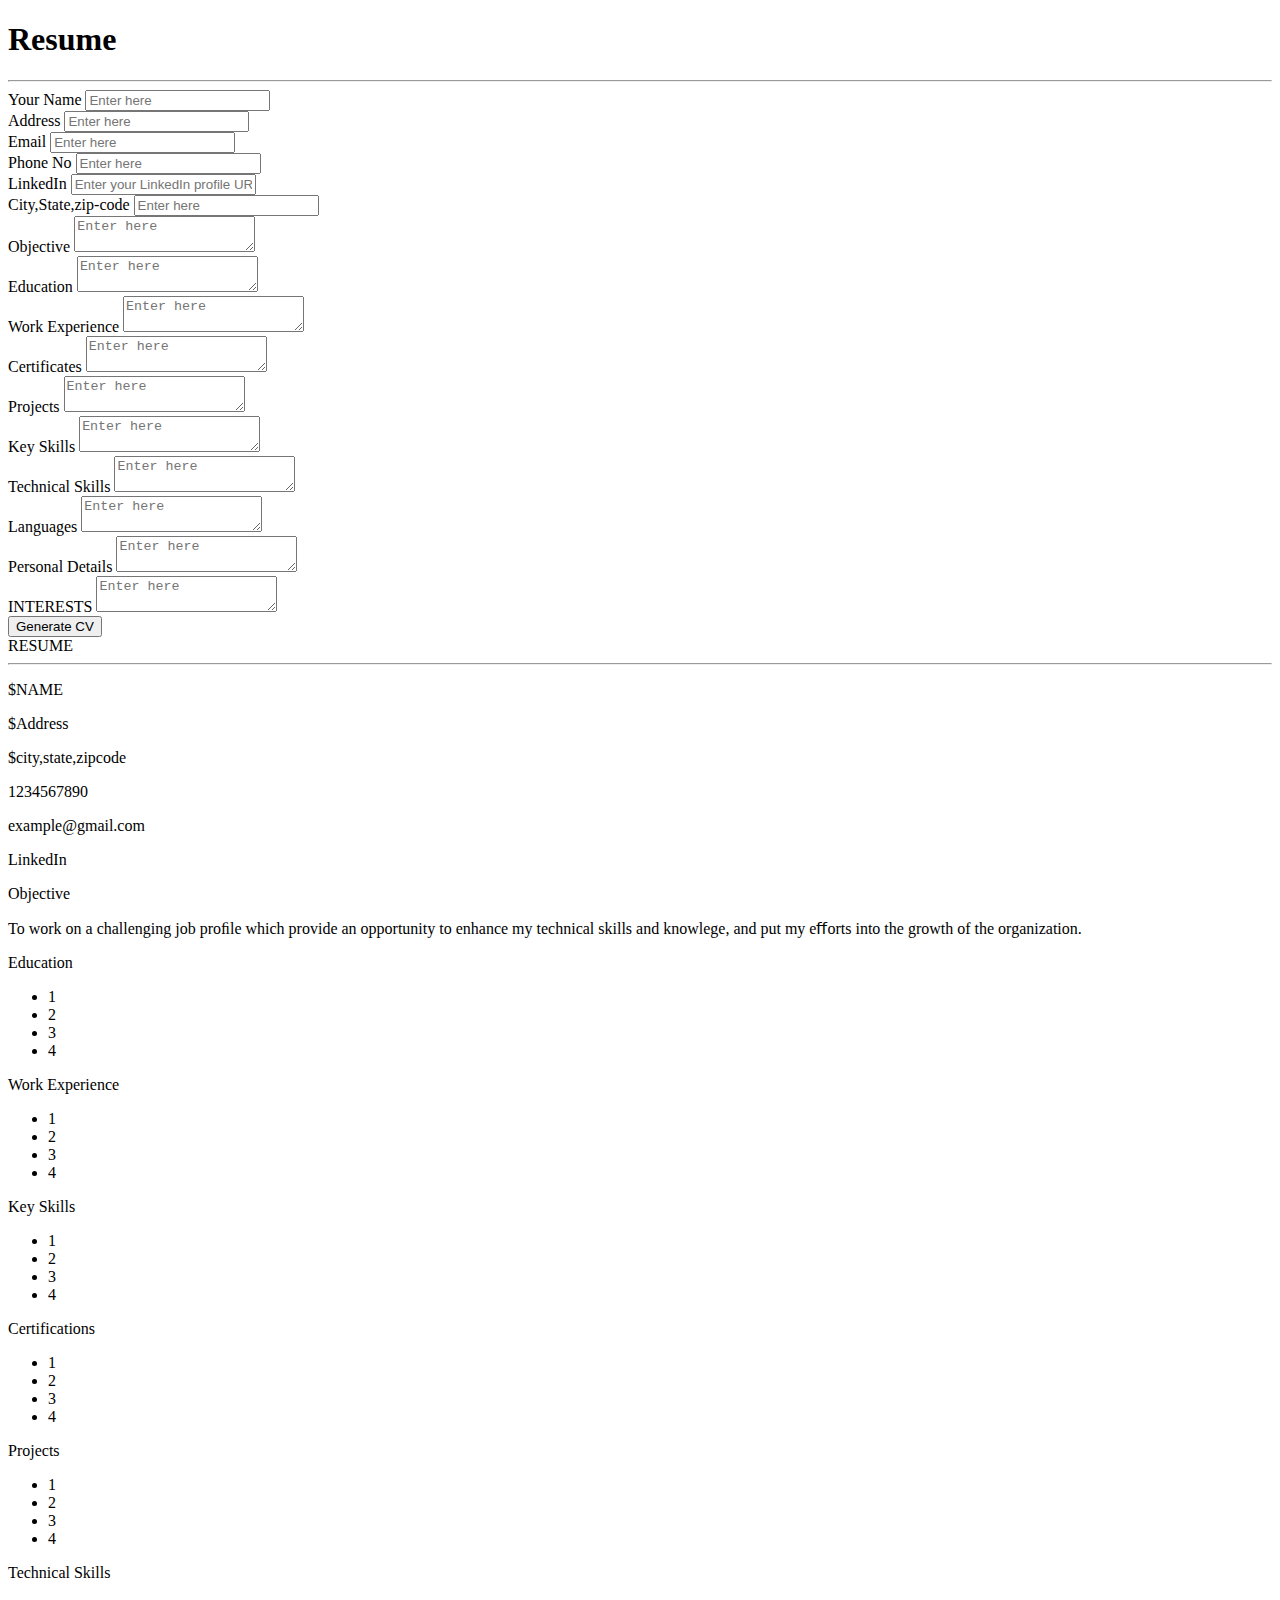
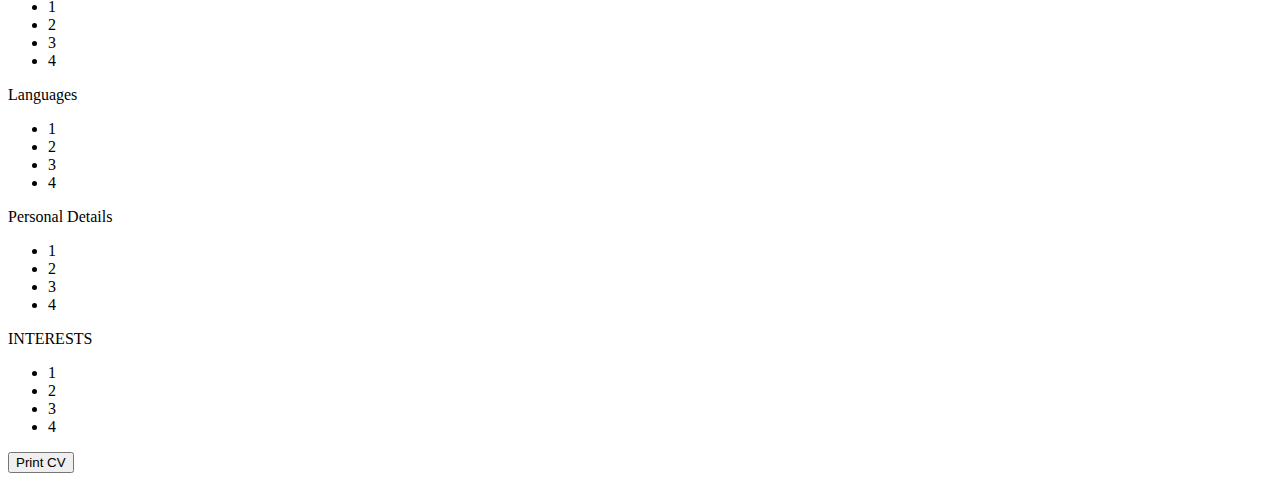
<file: index.html>
<!DOCTYPE html>
<html lang="en">
<head>
    <meta charset="UTF-8">
    <meta name="viewport" content="width=device-width, initial-scale=1.0">
    <link href="https://cdn.jsdelivr.net/npm/bootstrap@5.0.2/dist/css/bootstrap.min.css" rel="stylesheet" integrity="sha384-EVSTQN3/azprG1Anm3QDgpJLIm9Nao0Yz1ztcQTwFspd3yD65VohhpuuCOmLASjC" crossorigin="anonymous">
    <link rel="stylesheet" href="D:\web tech\First Page\MCA PROJECT\resume_generator\style.css">
    
    <title>resume_generator</title>
   
</head>
<body>
    <div class="container" id="cv-form">
        <h1 class="text-center my-2">Resume</h1><HR>
        <div class="form-group">
            <label for="nameField">Your Name</label>
            <input type="text" id="nameField" placeholder="Enter here" class="form-control" />
        </div>
        <div class="form-group">
            <label for="AddressField">Address</label>
            <input type="text" id="AddressField" placeholder="Enter here" class="form-control"/>
        </div>

        <div class="form-group">
            <label for="emailField">Email</label>
            <input type="text" id="emailField" placeholder="Enter here" class="form-control"/>
        </div>
        <div class="form-group">
            <label for="phoneNoField">Phone No</label>
            <input type="text" id="phoneNoField" placeholder="Enter here" class="form-control"/>
        </div>
        <div class="form-group">
            <label for="linkedInField">LinkedIn</label>
            <input type="text" id="linkedInField" placeholder="Enter your LinkedIn profile URL" class="form-control" oninput="updateLinkedIn()"/>
        </div>
        
        <div class="form-group">
            <label for="City_State_ZIP_Code_Field">City,State,zip-code</label>
            <input type="text" id="City_State_ZIP_Code_Field" placeholder="Enter here" class="form-control"/>
        </div>

        <div class="form-group mt-2">
            <label for="ObjectiveField">Objective</label>
            <textarea id="ObjectiveField" placeholder="Enter here" class="form-control"></textarea>
        </div>
        <div class="form-group mt-2" >
                    <label for="educationField">Education</label>
                    <textarea placeholder="Enter here" class="form-control" id="educationField"></textarea>
     </div>
    
       <!--- <div class="container text-center mt-3" id="eduAddButton">
                    <button onclick="addNewEDUField()" class="btn btn-primary btn-sm">Add</button>
                </div>-->
                <div class="form-group">
                    <label for="experienceField">Work Experience</label>
                    <textarea placeholder="Enter here" class="form-control" id="experienceField"></textarea>
                </div>
                <!--<div class="container text-center mt-3" id="weAddButton">
                    <button onclick="addNewWEField()" class="btn btn-primary btn-sm">Add</button>
                </div>-->
                <div class="form-group">
                    <label for="certificatesField">Certificates</label>
                    <textarea id="certificatesField" placeholder="Enter here" class="form-control"></textarea>
                </div>
                <div class="form-group">
                    <label for="projectsField">Projects</label>
                    <textarea id="projectsField" placeholder="Enter here" class="form-control"></textarea>
                </div>
                <div class="form-group">
                    <label for="kskillsField">Key Skills</label>
                    <textarea id="kskillsField" placeholder="Enter here" class="form-control"></textarea>
                </div>
                <div class="form-group">
                    <label for="techskillsField">Technical Skills</label>
                    <textarea id="techskillsField" placeholder="Enter here" class="form-control"></textarea>
                </div>
                <div class="form-group">
                    <label for="lanField">Languages</label>
                    <textarea id="lanField" placeholder="Enter here" class="form-control"></textarea>
                </div>
                <div class="form-group">
                    <label for="perDetailField">Personal Details</label>
                    <textarea id="perDetailField" placeholder="Enter here" class="form-control"></textarea>
                </div>
                <div class="form-group">
                    <label for="interestsField">INTERESTS</label>
                    <textarea id="interestsField" placeholder="Enter here" class="form-control"></textarea>
                </div>
               
    </div>
    
    <div class="container text-center mt-3">
        <button id="generateButton"    onclick=" generateCV()"   class="btn-primary btn-lg">Generate CV</button>
    </div>

 <!--cv template-->
 <div class="container1" id="CV-template">
    <div class="resume">RESUME</div><HR>
      <div class="named" id="N_D_O">
           <p id="nameT">$NAME</p>
           <p id="addressT">$Address</p>
           <p id="City_State_ZIP_CodeT">$city,state,zipcode</p>
           <p id="phone_noT">1234567890</p>
           <p id="emailT">example@gmail.com</p>
           <p id="linkedInT"><a id="linkedinLink" target="_blank" rel="noopener noreferrer">LinkedIn</a></p>
         
      </div>
  
      <div class="card" mt-4>
              <div class="card-header background">  
                  Objective   
              </div>
              <div class="card-body">
                  <p id="objectiveT" >To work on a challenging job proﬁle which provide an opportunity to enhance my technical skills and knowlege,
                      and put my eﬀorts into the growth of the organization.</p>
              </div>
          </div>
  
          <!--<div class="card" mt-4>
              <div class="card-header background">  
                  Education  
              </div>
              <div class="card-body">
                  <ul id="eduT">
                     <li>1</li>
                     <li>2</li>
                     <li>3</li>
                     <li>4</li>
                  </ul>
              </div>
          </div>-->
          <div class="card" mt-4>
            <div class="card-header background">  
                Education  
            </div>
            <div class="card-body">
                <ul id="eduT">
                    <li>1</li>
                    <li>2</li>
                    <li>3</li>
                    <li>4</li>
                </ul>
            </div>
        </div>
  
          <div class="card" mt-4>
              <div class="card-header background">  
                  Work Experience   
              </div>
              <div class="card-body">
                  <ul id="weT">
                     <li>1</li>
                     <li>2</li>
                     <li>3</li>
                     <li>4</li>
                  </ul>
              </div>
          </div>
  
          <div class="card" mt-4>
              <div class="card-header background">  
                  Key Skills
              </div>
              <div class="card-body">
                  <ul id="ksT">
                     <li>1</li>
                     <li>2</li>
                     <li>3</li>
                     <li>4</li>
                  </ul>
              </div>
          </div>
  
          <div class="card" mt-4>
              <div class="card-header background">  
                  Certifications
              </div>
              <div class="card-body">
                  <ul id="cerT">
                     <li>1</li>
                     <li>2</li>
                     <li>3</li>
                     <li>4</li>
                  </ul>
              </div>
          </div>
  
          <div class="card" mt-4>
              <div class="card-header background">  
                  Projects
              </div>
              <div class="card-body">
                  <ul id="proT">
                     <li>1</li>
                     <li>2</li>
                     <li>3</li>
                     <li>4</li>
                  </ul>
              </div>
          </div>
  
          <div class="card" mt-4>
              <div class="card-header background">  
                 Technical Skills
              </div>
              <div class="card-body">
                  <ul id="tecsT">
                     <li>1</li>
                     <li>2</li>
                     <li>3</li>
                     <li>4</li>
                  </ul>
              </div>
          </div>
  
          <div class="card" mt-4>
              <div class="card-header background">  
                 Languages
              </div>
              <div class="card-body">
                  <ul id="lanT">
                     <li>1</li>
                     <li>2</li>
                     <li>3</li>
                     <li>4</li>
                  </ul>
              </div>
          </div>
  
          <div class="card" mt-4>
              <div class="card-header background">  
                 Personal Details
              </div>
              <div class="card-body">
                  <ul id="pdT">
                     <li>1</li>
                     <li>2</li>
                     <li>3</li>
                     <li>4</li>
                  </ul>
              </div>
          </div>
          <div class="card" mt-4>
            <div class="card-header background">  
               INTERESTS
            </div>
            <div class="card-body">
                <ul id="intT">
                   <li>1</li>
                   <li>2</li>
                   <li>3</li>
                   <li>4</li>
                </ul>
            </div>
        </div>
          <div class="container mt-3 text-center">
              <button onclick="printCV()" class="btn background">Print CV</button>
          </div>
  </div>
  

      
      <script src="https://cdn.jsdelivr.net/npm/bootstrap@5.0.2/dist/js/bootstrap.bundle.min.js" integrity="sha384-MrcW6ZMFYlzcLA8Nl+NtUVF0sA7MsXsP1UyJoMp4YLEuNSfAP+JcXn/tWtIaxVXM" crossorigin="anonymous"></script>
    <script src="D:\web tech\First Page\MCA PROJECT\resume_generator\script.js"></script> 
</body>
</html>
    
        
               
            
            
            
              

            
              
          
 
    <script src="https://cdn.jsdelivr.net/npm/bootstrap@5.0.2/dist/js/bootstrap.bundle.min.js" integrity="sha384-MrcW6ZMFYlzcLA8Nl+NtUVF0sA7MsXsP1UyJoMp4YLEuNSfAP+JcXn/tWtIaxVXM" crossorigin="anonymous"></script>
    <script src="D:\web tech\First Page\MCA PROJECT\resume_generator\script.js"></script>
</body>
</html>
</file>
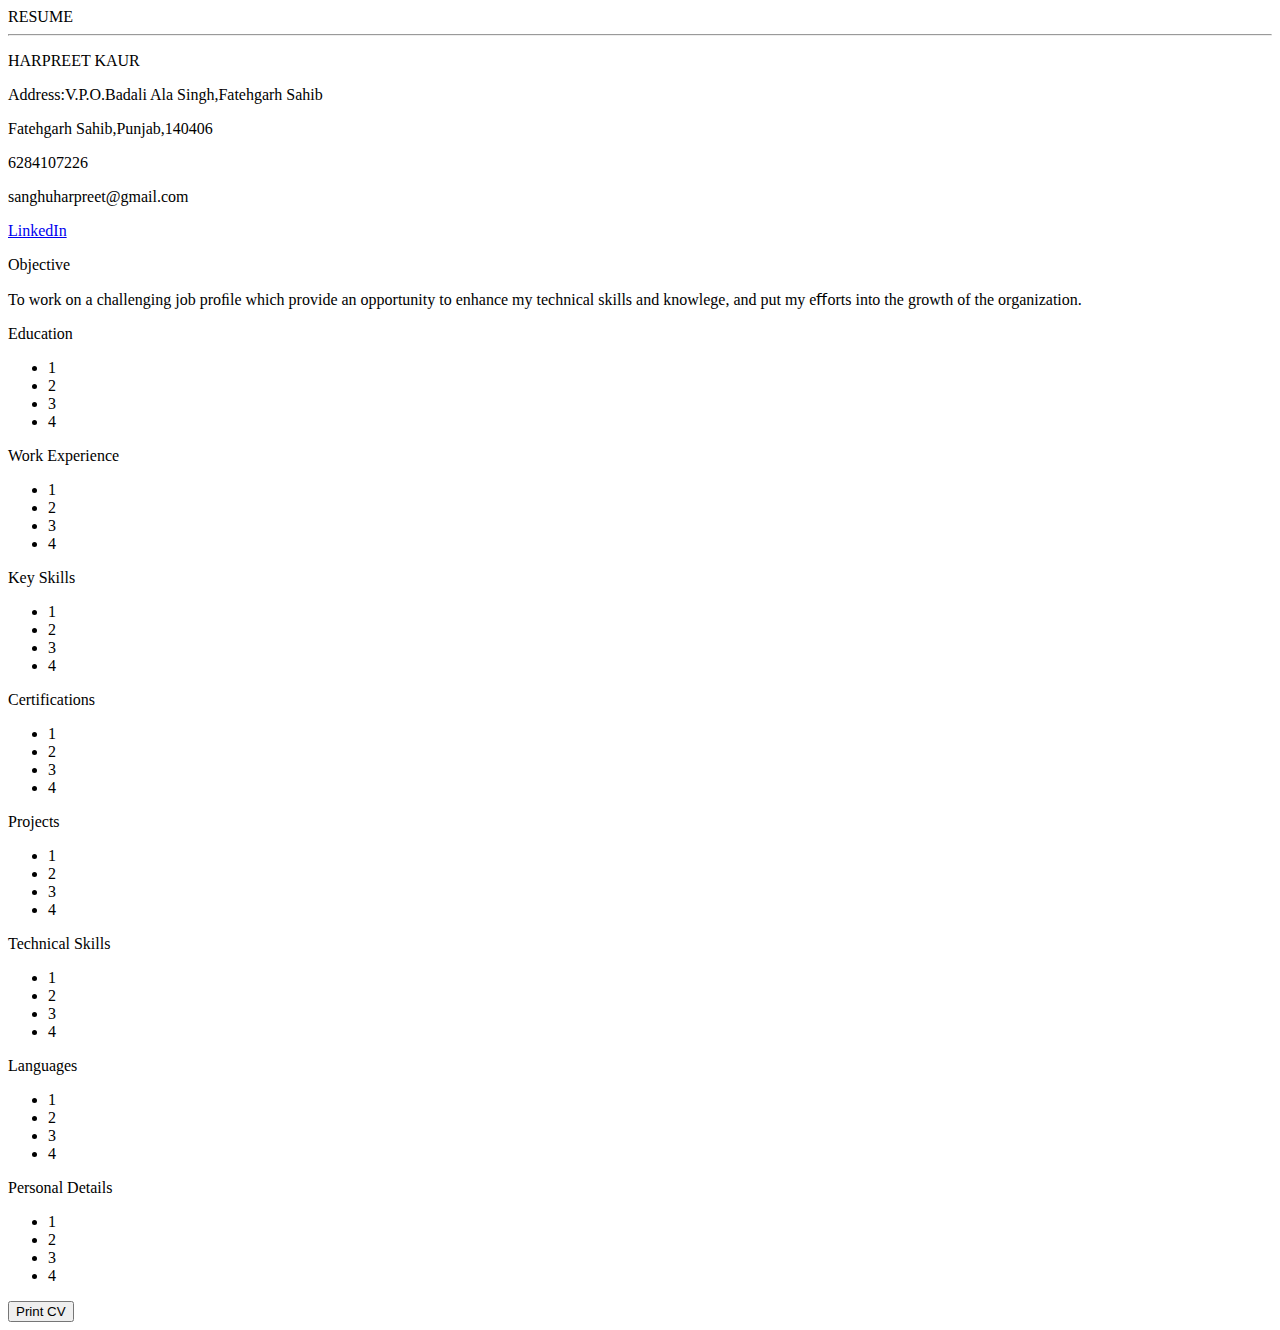
<file: resume_template.html>
<!DOCTYPE html>
<html lang="en">
<head>
    <meta charset="UTF-8">
    <meta name="viewport" content="width=device-width, initial-scale=1.0">
    <link href="https://cdn.jsdelivr.net/npm/bootstrap@5.0.2/dist/css/bootstrap.min.css" rel="stylesheet" integrity="sha384-EVSTQN3/azprG1Anm3QDgpJLIm9Nao0Yz1ztcQTwFspd3yD65VohhpuuCOmLASjC" crossorigin="anonymous">
    <link rel="stylesheet" href="D:\web tech\First Page\MCA PROJECT\resume_generator\style.css">
    <title>Document</title>
</head>
<body>
    <div class="container1" id="CV-template">
        <div class="resume">RESUME</div><HR>
          <div class="named" id="N_D_O">
               <p id="nameT">HARPREET KAUR</p>
               <p id="addressT">Address:V.P.O.Badali Ala Singh,Fatehgarh Sahib</p>
               <p id="City_State_ZIP_CodeT">Fatehgarh Sahib,Punjab,140406</p>
               <p id="phone_noT">6284107226</p>
               <p id="emailT">sanghuharpreet@gmail.com</p>
               <P id="linkedInT"><a href="https://www.linkedin.com/feed/" target="_blank">LinkedIn</a></P>
          </div>
      
          <div class="card" mt-4>
                  <div class="card-header background">  
                      Objective   
                  </div>
                  <div class="card-body">
                      <p id="objectiveT" >To work on a challenging job proﬁle which provide an opportunity to enhance my technical skills and knowlege,
                          and put my eﬀorts into the growth of the organization.</p>
                  </div>
              </div>
      
              <div class="card" mt-4>
                  <div class="card-header background">  
                      Education  
                  </div>
                  <div class="card-body">
                      <ul id="eduT">
                         <li>1</li>
                         <li>2</li>
                         <li>3</li>
                         <li>4</li>
                      </ul>
                  </div>
              </div>
      
              <div class="card" mt-4>
                  <div class="card-header background">  
                      Work Experience   
                  </div>
                  <div class="card-body">
                      <ul id="weT">
                         <li>1</li>
                         <li>2</li>
                         <li>3</li>
                         <li>4</li>
                      </ul>
                  </div>
              </div>
      
              <div class="card" mt-4>
                  <div class="card-header background">  
                      Key Skills
                  </div>
                  <div class="card-body">
                      <ul id="ksT">
                         <li>1</li>
                         <li>2</li>
                         <li>3</li>
                         <li>4</li>
                      </ul>
                  </div>
              </div>
      
              <div class="card" mt-4>
                  <div class="card-header background">  
                      Certifications
                  </div>
                  <div class="card-body">
                      <ul id="cerT">
                         <li>1</li>
                         <li>2</li>
                         <li>3</li>
                         <li>4</li>
                      </ul>
                  </div>
              </div>
      
              <div class="card" mt-4>
                  <div class="card-header background">  
                      Projects
                  </div>
                  <div class="card-body">
                      <ul id="proT">
                         <li>1</li>
                         <li>2</li>
                         <li>3</li>
                         <li>4</li>
                      </ul>
                  </div>
              </div>
      
              <div class="card" mt-4>
                  <div class="card-header background">  
                     Technical Skills
                  </div>
                  <div class="card-body">
                      <ul id="tecsT">
                         <li>1</li>
                         <li>2</li>
                         <li>3</li>
                         <li>4</li>
                      </ul>
                  </div>
              </div>
      
              <div class="card" mt-4>
                  <div class="card-header background">  
                     Languages
                  </div>
                  <div class="card-body">
                      <ul id="lanT">
                         <li>1</li>
                         <li>2</li>
                         <li>3</li>
                         <li>4</li>
                      </ul>
                  </div>
              </div>
      
              <div class="card" mt-4>
                  <div class="card-header background">  
                     Personal Details
                  </div>
                  <div class="card-body">
                      <ul id="pdT">
                         <li>1</li>
                         <li>2</li>
                         <li>3</li>
                         <li>4</li>
                      </ul>
                  </div>
              </div>
              <div class="container mt-3 text-center">
                  <button onclick="printCV()" class="btn background">Print CV</button>
              </div>
      </div>
      
      <script src="https://cdn.jsdelivr.net/npm/bootstrap@5.0.2/dist/js/bootstrap.bundle.min.js" integrity="sha384-MrcW6ZMFYlzcLA8Nl+NtUVF0sA7MsXsP1UyJoMp4YLEuNSfAP+JcXn/tWtIaxVXM" crossorigin="anonymous"></script>
    <script src="D:\web tech\First Page\MCA PROJECT\resume_generator\script.js"></script> 
</body>
</html>
</file>
